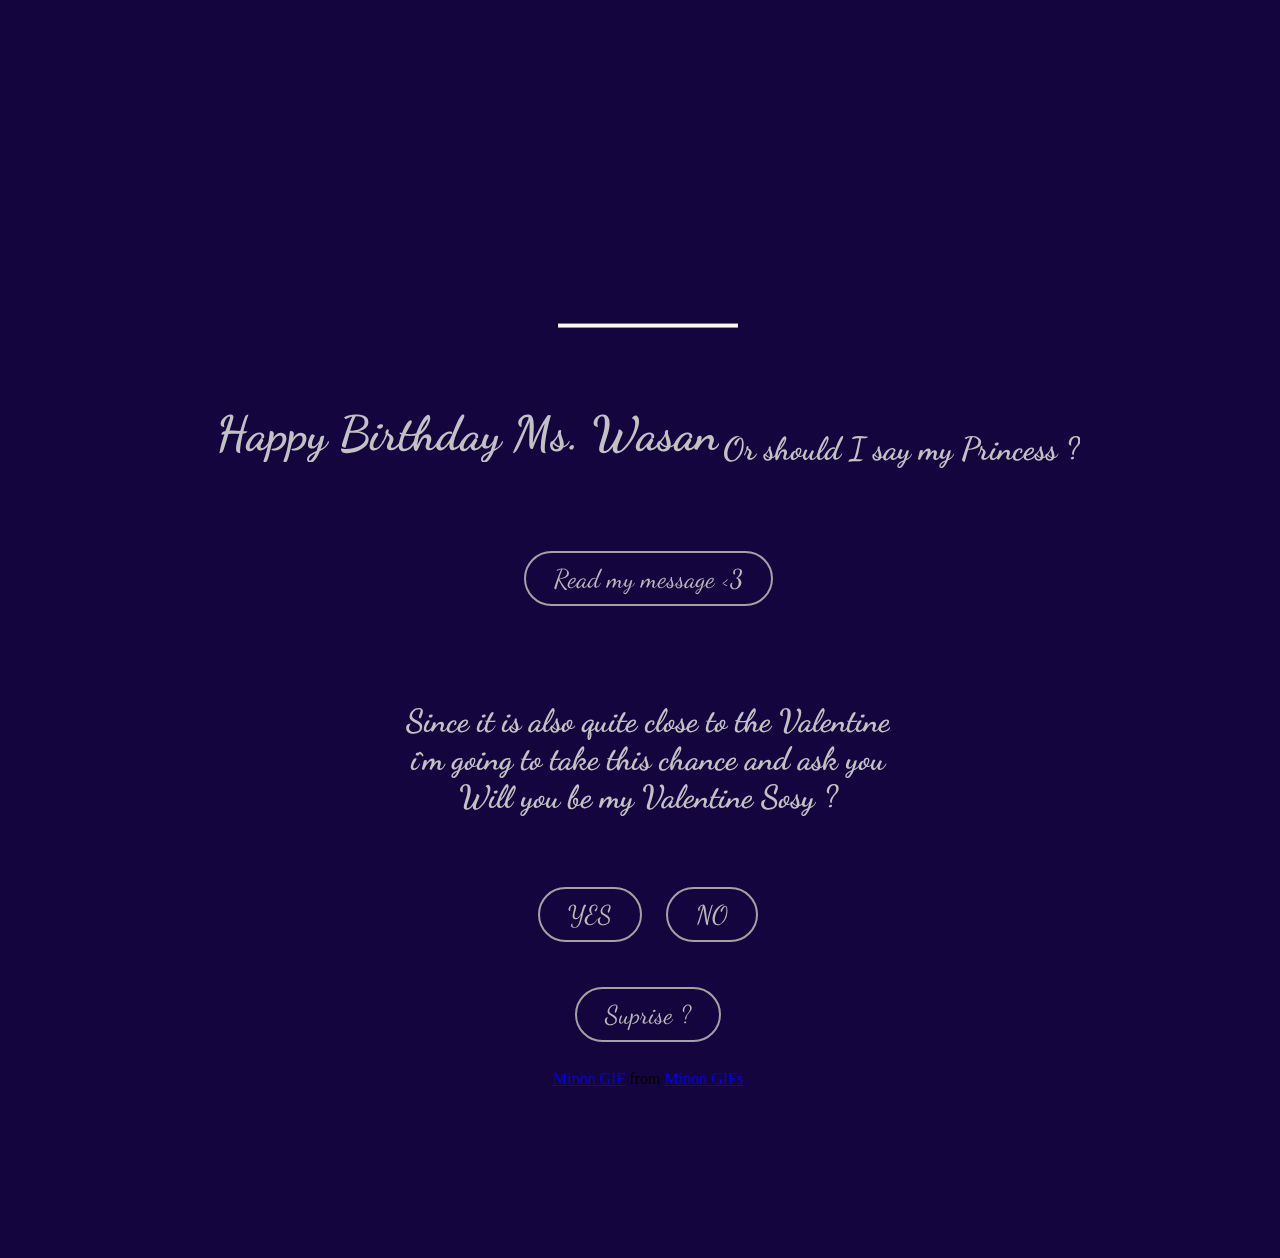
<file: index.html>
<!DOCTYPE html>
<html lang="en" >
<head>
  <meta charset="UTF-8">
  <title>Wasan's Birthday</title>
  <link rel="stylesheet" href="https://public.codepenassets.com/css/reset-2.0.min.css">
  <link href="https://fonts.googleapis.com/css2?family=Sacramento&display=swap" rel="stylesheet">
<link href="https://fonts.googleapis.com/css2?family=Dancing+Script&display=swap" rel="stylesheet">
<link rel="stylesheet" href="./style.css">

<style>

   .gif-wrapper {
      width: 60%;           /* 20% bigger than 50% */
      max-width: 1000px;     /* optional max width */
      margin: 0 auto;       /* center */
    }

    /* Make the iframe inside scale */ 
    .gif-wrapper iframe {
      width: 100% !important;
      height: auto !important;
    }

</style>


</head>
<body>
    <div id="confetti-container"></div>

<div class="candle">
    <div class="fire"></div>
    <div class="fire"></div>
    <div class="fire"></div>
    <div class="fire"></div>
    <div class="fire"></div>
</div>
<svg id="cake" version="1.1" x="0px" y="0px" width="200px" height="500px" viewBox="0 0 200 500" enable-background="new 0 0 200 500" xml:space="preserve">
    <path fill="#a88679" d="M173.667-13.94c-49.298,0-102.782,0-147.334,0c-3.999,0-4-16.002,0-16.002
        c44.697,0,96.586,0,147.334,0C177.667-29.942,177.668-13.94,173.667-13.94z">
        <animate id="bizcocho_3" attributeName="d" calcMode="spline" keySplines="0 0 1 1; 0 0 1 1" begin="relleno_2.end" dur="0.3s" fill="freeze" values="
                          M173.667-13.94c-49.298,0-102.782,0-147.334,0c-3.999,0-4-16.002,0-16.002
        c44.697,0,96.586,0,147.334,0C177.667-29.942,177.668-13.94,173.667-13.94z
                          ;
                          M173.667,411.567c-47.995,12.408-102.955,12.561-147.334,0
        c-3.848-1.089-0.189-16.089,3.661-15.002c44.836,12.66,90.519,12.753,139.427,0.07
        C173.293,395.631,177.541,410.566,173.667,411.567z
                          ;
                          M173.667,427.569c-49.795,0-101.101,0-147.334,0c-3.999,0-4-16.002,0-16.002
        c46.385,0,97.539,0,147.334,0C177.668,411.567,177.667,427.569,173.667,427.569z
                          " />
    </path>
    <path fill="#8b6a60" d="M100-178.521c1.858,0,3.364,1.506,3.364,3.363c0,0,0,33.17,0,44.227
        c0,19.144,0,57.431,0,76.574c0,10.152,0,40.607,0,40.607c0,1.858-1.506,3.364-3.364,3.364l0,0c-1.858,0-3.364-1.506-3.364-3.364c0,0,0-30.455,0-40.607c0-19.144,0-57.432,0-76.575c0-11.057,0-44.226,0-44.226C96.636-177.015,98.142-178.521,100-178.521
        L100-178.521z">
        <animate id="relleno_2" attributeName="d" calcMode="spline" keySplines="0 0 1 1; 0 0 1 1; 0 0 0.58 1" begin="bizcocho_2.end" dur="0.5s" fill="freeze" values="
                          M100-178.521c1.858,0,3.364,1.506,3.364,3.363c0,0,0,33.17,0,44.227
        c0,19.144,0,57.431,0,76.574c0,10.152,0,40.607,0,40.607c0,1.858-1.506,3.364-3.364,3.364l0,0c-1.858,0-3.364-1.506-3.364-3.364c0,0,0-30.455,0-40.607c0-19.144,0-57.432,0-76.575c0-11.057,0-44.226,0-44.226C96.636-177.015,98.142-178.521,100-178.521
        L100-178.521z
                          ;
                          M100,267.257c1.858,0,3.364,1.506,3.364,3.363c0,0,0,33.17,0,44.227
        c0,19.143,0,57.43,0,76.574c0,10.151,0,40.606,0,40.606c0,1.858-1.506,3.364-3.364,3.364l0,0c-1.858,0-3.364-1.506-3.364-3.364
        c0,0,0-30.455,0-40.606c0-19.145,0-57.432,0-76.576c0-11.057,0-44.225,0-44.225C96.636,268.763,98.142,267.257,100,267.257
        L100,267.257z
                          ;
                          M93.928,405.433c-0.655,6.444-0.102,9.067,2.957,11.798c0,0,8.083,5.571,16.828,3.503
        c18.629-4.406,43.813,6.194,50.792,7.791c14.75,3.375,9.162,6.867,9.162,6.867c-2.412,2.258-58.328,0-73.667,0l0,0
        c-1.858,0-69.995,2.133-73.667,0c0,0-3.337-2.439,6.172-5.992c11.375-4.25,52.875,8.822,47.139-9.442
        c-6.333-20.167,5.226-21.514,5.226-21.514c3.435-0.915,12.78-6.663,10.923-0.546L93.928,405.433z
                          ;
                          M102.242,427.569c5.348,0,14.079,0,17.462,0c0,0,17.026,0,27.504,0
        c19.143,0,20.39-3.797,26.459,0c3,1.877,0,7.823,0,7.823c-2.412,2.258-58.328,0-73.667,0l0,0c-1.858,0-67.187,0-73.667,0
        c0,0-4.125-4.983,0-7.823c5.201-3.58,16.085,0,23.725,0c8.841,0,20.762,0,20.762,0c3.686,0,8.597,0,19.511,0H102.242z
                          " />
    </path>
    <path fill="#a88679" d="M173.667-15.929c-46.512,0-105.486,0-147.334,0c-3.999,0-4-16.002,0-16.002
        c43.566,0,97.96,0,147.334,0C177.667-31.931,177.666-15.929,173.667-15.929z">
        <animate id="bizcocho_2" attributeName="d" calcMode="spline" keySplines="0 0 1 1; 0 0 1 1; 0.25 0 0.58 1" begin="relleno_1.end" dur="0.5s" fill="freeze" values="
                          M173.667-15.929c-46.512,0-105.486,0-147.334,0c-3.999,0-4-16.002,0-16.002
        c43.566,0,97.96,0,147.334,0C177.667-31.931,177.666-15.929,173.667-15.929z
                          ;
                          M173.434,445.393c-47.269,8.001-105.245,8.001-147.334,0c-3.929-0.747-0.692-16.543,3.243-15.824
        c43.828,8.001,92.165,8.001,140.739,0C174.029,428.918,177.377,444.726,173.434,445.393z
                          ;
                          M173.667,449.514c-47.576-5.454-102.799-5.744-147.333,0c-3.966,0.512-3.938-15.297,0-16.002
        c43.683-7.823,97.646-8.026,147.333,0C177.616,434.15,177.642,449.969,173.667,449.514z
                          ;
                          M173.667,451.394c-49.298,0-102.782,0-147.334,0c-3.999,0-4-16.002,0-16.002
        c44.697,0,96.586,0,147.334,0C177.667,435.392,177.668,451.394,173.667,451.394z
                          " />
    </path>
    <path fill="#8b6a60" d="M101.368-73.685c0,12.164,0,15.18,0,28.519c0,22.702,0-13.661,0,8.304c0,14.48,0,18.233,0,30.512
        c0,1.753-2.958,1.847-2.958,0c0-12.68,0-16.277,0-30.401c0-21.983,0,11.66,0-8.305c0-13.027,0-15.992,0-28.628
        C98.411-75.883,101.368-75.592,101.368-73.685z">
        <animate id="relleno_1" attributeName="d" calcMode="spline" keySplines="0 0 1 1; 0 0 1 1; 0 0 0.6 1" begin="bizcocho_1.end" dur="0.5s" fill="freeze" values="
                          M101.368-73.685c0,12.164,0,15.18,0,28.519c0,22.702,0-13.661,0,8.304c0,14.48,0,18.233,0,30.512
        c0,1.753-2.958,1.847-2.958,0c0-12.68,0-16.277,0-30.401c0-21.983,0,11.66,0-8.305c0-13.027,0-15.992,0-28.628
        C98.411-75.883,101.368-75.592,101.368-73.685z
                          ;
                          M101.368,350.885c0,12.164,0,65.18,0,78.518c0,22.703,0-33.66,0-11.695c0,14.48,0,28.232,0,40.512
        c0,1.753-2.958,1.847-2.958,0c0-12.68,0-26.277,0-40.402c0-21.982,0,31.66,0,11.695c0-13.027,0-65.992,0-78.627
        C98.411,348.686,101.368,348.977,101.368,350.885z
                          ;
                          M128.38,447.567c37.626,6.312,39.303,13.658,26.833,12.833c-22.653-1.499-13.636-0.831-23.302-0.831
        c-14.48,0-17.884,0-30.163,0c-2.087,0-2.068,0-3.915,0c-13.333,0-8.963,0-23.088,0c-11.668,0-14.062,5.995-27.532,1.164
        c-12.629-4.529,38.667-3.167,46.833-17.333C100.077,432.94,105.546,443.736,128.38,447.567z
                          ;
                          M173.667,451.394c2.875,0,2.997,9.257,0,9.131c-22.662-0.956-32.09-0.956-41.756-0.956
        c-14.48,0-17.884,0-30.163,0c-2.087,0-2.068,0-3.915,0c-13.333,0-8.963,0-23.088,0c-11.668,0-34.99-0.294-48.412,1.831
        c-4.109,0.65-3.01-10.006,0-10.006C37.129,451.394,149.379,451.394,173.667,451.394z
                          " />
    </path>
    <path fill="#a88679" d="M173.667,21.571c-33.174,0-111.467,0-147.334,0c-4,0-4-16.002,0-16.002c39.836,0,105.982,0,147.334,0
        C177.668,5.569,177.667,21.571,173.667,21.571z">
        <animate id="bizcocho_1" attributeName="d" calcMode="spline" keySplines="0 0 1 1; 0 0 1 1; 0 0 1 1; 0.25 0 1 1; 0 0 1 1; 0.25 0 0.6 1" begin="2s" dur="0.8s" fill="freeze" values="
                          M173.667,21.571c-33.174,0-111.467,0-147.334,0c-4,0-4-16.002,0-16.002c39.836,0,105.982,0,147.334,0
        C177.668,5.569,177.667,21.571,173.667,21.571z
                          ;
                          M173.667,459.569c-33.197,16.002-110.782,16.002-147.334,0c-3.664-1.604,1.614-15.617,5.337-14.153
        c40.702,16.002,94.289,16.104,136.505,0.103C171.917,444.1,177.271,457.832,173.667,459.569z
                          ;
                          M171.817,475.571c-39.361-3.001-105.438-2.571-143.556,0c-3.991,0.27-7.377-14.736-3.387-15.014
        c41.553-2.888,104.421-3.121,150.51-0.233C179.378,460.574,175.806,475.875,171.817,475.571z
                          ;
                          M171.817,459.564c-38.8-12.188-104.504-13.762-143.556,0c-3.772,1.329-7.961-12.604-4.178-13.905
        c40.864-14.064,105.114-15.52,151.918-0.973C179.822,445.874,175.634,460.762,171.817,459.564z
                          ;
                          M173.667,475.571c-46.376-5.005-105.924-4.003-147.334,0c-3.981,0.385-3.479-15.421,0.479-16.002
        c43.087-6.327,97.705-7.083,146.855,0.438C177.621,460.613,177.644,476,173.667,475.571z
                          ;
                          M173.667,474.117c-46.376,1.866-105.638,2.01-147.334,0c-3.995-0.192-3.52-16.144,0.479-16.002
        c43.794,1.55,96.341,1.541,145.723,0C176.532,457.99,177.663,473.956,173.667,474.117z
                          ;
                          M173.667,475.571c-46.512,0-105.486,0-147.334,0c-3.999,0-4-16.002,0-16.002c43.566,0,97.96,0,147.334,0
        C177.667,459.569,177.666,475.571,173.667,475.571z
                          " />
    </path>
    <path fill="#fefae9" d="M104.812,113.216c0,3.119-2.164,5.67-4.812,5.67c-2.646,0-4.812-2.551-4.812-5.67c0-5.594,0-16.782,0-22.375
    c0-5.143,0-15.427,0-20.568c0-7.333,0-21.998,0-29.33c0-5.523,0-16.569,0-22.092c0-3.295,0-9.885,0-13.181
    C95.188,2.551,97.353,0,100,0c2.648,0,4.812,2.551,4.812,5.669c0,3.248,0,9.743,0,12.991c0,5.428,0,16.284,0,21.711
    c0,7.618,0,22.854,0,30.472c0,4.952,0,14.854,0,19.807C104.812,96.292,104.812,107.576,104.812,113.216z">
        <animate id="crema" attributeName="d" calcMode="spline" keySplines="0 0 1 1; 0 0 1 1; 0 0 1 1; 0.25 0 1 1; 0 0 1 1; 0 0 0.58 1" begin="bizcocho_3.end" dur="2s" fill="freeze" values="
                          M104.812,113.216c0,3.119-2.164,5.67-4.812,5.67c-2.646,0-4.812-2.551-4.812-5.67c0-5.594,0-16.782,0-22.375
    c0-5.143,0-15.427,0-20.568c0-7.333,0-21.998,0-29.33c0-5.523,0-16.569,0-22.092c0-3.295,0-9.885,0-13.181
    C95.188,2.551,97.353,0,100,0c2.648,0,4.812,2.551,4.812,5.669c0,3.248,0,9.743,0,12.991c0,5.428,0,16.284,0,21.711
    c0,7.618,0,22.854,0,30.472c0,4.952,0,14.854,0,19.807C104.812,96.292,104.812,107.576,104.812,113.216z
                          ;
                          M104.812,405.897c0,3.119-2.164,5.67-4.812,5.67c-2.646,0-4.812-2.551-4.812-5.67c0-5.594,0-16.782,0-22.376
    c0-5.143,0-15.426,0-20.568c0-7.332,0-21.997,0-29.33c0-5.522,0-16.568,0-22.092c0-3.295,0-9.885,0-13.181
    c0-3.118,2.165-5.669,4.812-5.669c2.648,0,4.812,2.551,4.812,5.669c0,3.247,0,9.743,0,12.991c0,5.428,0,16.283,0,21.711
    c0,7.618,0,22.854,0,30.473c0,4.951,0,14.854,0,19.807C104.812,388.972,104.812,400.256,104.812,405.897z
                          ;
                          M111.873,411.567c-3.119,0-9.226,0-11.874,0c-2.646,0-7.748,0-10.867,0c-7.086,0-12.698,0-18.292,0
    c-6.592,0-12.871,7.371-19.166,3.008c-10.043-6.961-7.776-10.169,2.991-17.745c12.61-8.873,27.713,1.994,25.919-7.531
    c-2.589-13.742,11.008-14.513,11.365-17.789c0.441-4.051,4.235-11.107,8.051-8.175c3.113,2.393,1.007,8.008,0,13.159
    c-1.871,9.569,8.058,2.113,9.494,14.155c2.592,21.732,21.184-0.675,29.309,7.976c5.216,5.553,18.413,5.552,15.426,12.942
    c-3.131,7.745-15.825-4.369-23.8,2.903C126.261,418.271,118.301,411.567,111.873,411.567z
                          ;
                          M111.873,411.567c-3.119,0-9.226,0-11.874,0c-2.646,0-9.734,4.069-12.853,4.069
    c-7.086,0-10.712-4.069-16.306-4.069c-6.592,0-12.12,6.013-19.166,3.008c-7.053-3.008-7.458,2.026-18.659,1.165
    c-6.832-0.525-7.522-3.034-7.533-6.265c-0.037-10.336,22.073-2.452,36.613-2.628c10.234-0.124,19.856-1.439,37.905-2.102
    c16.642-0.61,32.699,1.552,46.009,1.927c12.438,0.351,29.663-8.99,31.532,3.315c0.773,5.093-5.605,3.342-11.211,9.579
    c-5.093,5.667-7.59-4.605-12.965-3.832c-8.269,1.189-14.962-8.537-22.937-1.265C126.261,418.271,118.301,411.567,111.873,411.567z
                          ;
                          M110.946,413.652c-2.904-1.137-8.405-2.748-12.446-0.97c-6.099,2.685-7.273,10.358-13.253,8.242
    c-7.843-2.775-8.953-5.008-14.546-5.01c-24.653-0.011-4.849,26.507-18.264,26.507c-12.377,0,5.791-33.537-19.422-26.682
    c-7.703,2.095-9.806-0.942-9.817-4.173c-0.037-10.336,24.357-4.544,38.897-4.72c10.234-0.124,19.856-1.439,37.905-2.102
    c16.642-0.61,32.699,1.552,46.009,1.927c12.438,0.351,28.973-8.865,31.532,3.315c1.449,6.896,0.318,15.624-3.874,15.624
    c-7.619,0-1.788-15.192-19.243-7.111c-7.581,3.51-15.963-9.738-26.669,1.066C120.644,426.744,118.381,416.561,110.946,413.652z
                          ;
                          M111.547,413.9c-2.969-0.956-8.775-0.949-13.167-0.5c-14.667,1.5-8.325,16.508-14.667,16.666
    c-6.667,0.166-0.167-13.5-13.013-14.151c-30.471-1.545-5.572,46.651-18.987,46.651c-12.377,0,10.333-50.166-18.667-44.5
    c-7.835,1.531-9.537-1.417-9.548-4.647c-0.037-10.336,23.675-5.177,38.215-5.353c10.234-0.124,20.618-1.671,38.667-2.333
    c16.642-0.61,32.023,1.458,45.333,1.833c12.438,0.351,33.819-8.431,33.199,4.001c-0.532,10.666,0.414,26.166-5.245,25.833
    c-7.606-0.447-2.954-31.5-19.243-18.899c-7.985,6.177-17.658-5.969-27.377,5.732C118.88,434.066,121.38,417.067,111.547,413.9z
                          ;
                          M111.547,415.233c-6.667-0.834-9.667,4.667-13.833,3.333c-19.649-6.291-8.158,22.176-14.5,22.334
    c-6.667,0.166,2.833-18-13.333-22.167c-29.544-7.615-9.667,43.833-20.167,43.833c-10.333,0,8.004-55.006-16.833-39
    c-7.5,4.833-9.508-3.78-9.299-7.004c0.799-12.329,23.592-7.153,38.132-7.329c10.234-0.124,20.238-1.505,38.287-2.167
    c16.642-0.61,32.903,1.125,46.213,1.5c12.438,0.351,35.058-5.579,31.863,6.451c-5.532,20.833,1.25,28.216-4.409,27.883
    c-7.606-0.447-6.058-37.895-20.62-23.333c-10.167,10.166-15.972-0.747-25,12C119.547,443.568,121.798,416.515,111.547,415.233z
                          " />
    </path>
    <rect x="10" y="475.571" fill="#fefae9" width="180" height="4" />
</svg>
<div class="text">
  <h1 class="typewriter">Happy Birthday Ms. Wasan</h1>
  <h2 class="typewriter">Or should I say my Princess ?</h2><br>  <br>
 <div class="buttons">

<button onclick="showMessage()">Read my message <3 </button>


<div id="msgBox" style="display:none;">

You mean the world to me Sosy <br>
Seeing you, hearing your voice, and texting you bring me the greatest happiness I’ve ever known. <br>

I hope you get everything you desire and have a wonderful year ahead with me tho 😹 😹<br>
I truly wish that all your dreams come true my love and be together on all of your Birthdays<br>

I adore you Ms. Wasan 💜  <br>

Happy Happy Birthday Again Sweetheart  <br>and I miss you alot
</div>

  <br><br> <br><br> 
   
    

  <h3 class="typewriter">Since it is also quite close to the Valentine<br> i`m going to take this chance and ask you<br> Will you be my Valentine Sosy ?</h3>

<div class="buttons" id="valentineButtons">
  <button onclick="goYes()">YES</button>
  <button onclick="goNo()">NO</button>
</div>
  <div class="buttons" id="Grad">
  <button onclick="goGrad()">Suprise ?</button>
 

</div>
<br>
  <div class="gif-wrapper">
    <div class="tenor-gif-embed" data-postid="9887453683667785394" data-share-method="host" data-aspect-ratio="0.935743" data-width="100%">
      <a href="https://tenor.com/view/minon-gif-9887453683667785394">Minon GIF</a> from 
      <a href="https://tenor.com/search/minon-gifs">Minon GIFs</a>
    </div>
    
  </div>

  <script type="text/javascript" async src="https://tenor.com/embed.js"></script>



</div>

<iframe
  id="bgMusic"
  width="0"
  height="0"
  src="https://www.youtube.com/embed/F_6Emq5dyXQ?autoplay=1&loop=1&playlist=F_6Emq5dyXQ&controls=0&mute=1"
  frameborder="0"
  allow="autoplay"
></iframe>




  <script src='//cdnjs.cloudflare.com/ajax/libs/jquery/2.1.3/jquery.min.js'></script><script  src="./script.js"></script>
</div>
</body>

</html>
</file>
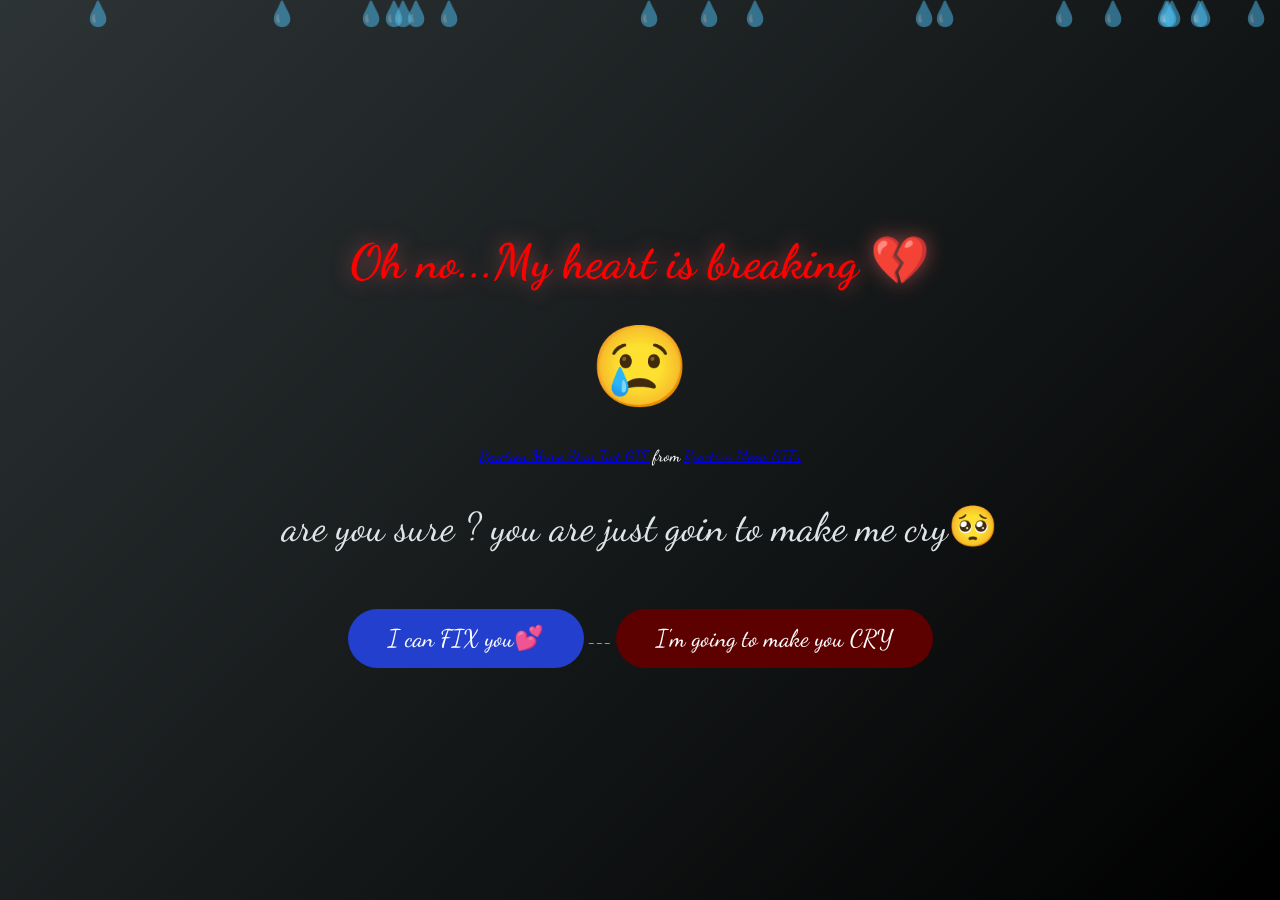
<file: no.html>
<!DOCTYPE html>
<html lang="en">
<head>
  <meta charset="UTF-8">
  <meta name="viewport" content="width=device-width, initial-scale=1.0">
  <title>She Said NOOOOOO</title>
<link href="https://fonts.googleapis.com/css2?family=Dancing+Script&display=swap" rel="stylesheet">
  <style>

.gif-wrapper {
  width: 50%;
  max-width: 300px;
  margin: 0 auto;
}

.gif-wrapper {
  width: 60%;   /* slightly bigger than 50% */
  max-width: 360px;  /* optional, adjust if needed */
  margin: 0 auto;
}

    body {
      margin: 0;
      height: 100vh;
      display: flex;
      align-items: center;
      justify-content: center;
      background: linear-gradient(135deg, #2d3436 0%, #000000 100%);
      overflow: hidden;
 font-family: 'Dancing Script', cursive;
    }

    .container {
      text-align: center;
      color: white;
      z-index: 2;
      animation: shake 0.5s;
    }

    @keyframes shake {
      0%, 100% { transform: translateX(0); }
      25% { transform: translateX(-20px); }
      75% { transform: translateX(20px); }
    }

    h1 {
      font-size: 3rem;
      margin: 0;
      color: #ff0000;
      text-shadow: 0 0 20px rgba(255, 107, 107, 0.5);
    }

    .sad-emoji {
      font-size: 5rem;
      margin: 30px 0;
      animation: cry 2s infinite;
      display: inline-block;
    }

    @keyframes cry {
      0%, 100% {
        transform: rotate(0deg);
      }
      25% {
        transform: rotate(-10deg);
      }
      75% {
        transform: rotate(10deg);
      }
    }

    .message {
      font-size: 2.5rem;
      margin-top: 30px;
      line-height: 1.6;
      color: #dfe6e9;
    }

    .try-again-btn {
      margin-top: 50px;
      display: inline-block;
      padding: 15px 40px;
      background: #223fcd;
      color: white;
      text-decoration: none;
      border-radius: 50px;
      font-size: 1.5rem;
      transition: all 0.3s ease;
      animation: pulse 2s infinite;
    }
    
   .no-again-btn {
      margin-top: 50px;
      display: inline-block;
      padding: 15px 40px;
      background: #5c0000;
      color: white;
      text-decoration: none;
      border-radius: 50px;
      font-size: 1.5rem;
      transition: all 0.3s ease;

    }

    @keyframes pulse {
      0%, 100% {
        transform: scale(1);
        box-shadow: 0 0 0 0 rgba(255, 107, 107, 0.7);
      }
      50% {
        transform: scale(1.05);
        box-shadow: 0 0 0 20px rgba(255, 107, 107, 0);
      }
    }

    .try-again-btn:hover {
      transform: scale(1.1);
      animation: none;
    }

   
    .tears {
      position: fixed;
      top: 0;
      left: 0;
      width: 100%;
      height: 100%;
      pointer-events: none;
      z-index: 1;
    }

    .tears span {
      position: absolute;
      color: rgba(100, 149, 237, 0.5);
      font-size: 1.5rem;
      animation: fall 3s infinite;
    }

    @keyframes fall {
      0% {
        transform: translateY(-100px);
        opacity: 0;
      }
      10% {
        opacity: 1;
      }
      90% {
        opacity: 1;
      }
      100% {
        transform: translateY(100vh);
        opacity: 0;
      }
    }

  </style>
</head>
<body>
  <div class="tears" id="tears"></div>
  
  <div class="container">
    <h1>Oh no...My heart is breaking 💔</h1>
    <div class="sad-emoji">😢</div>

  <div class="gif-wrapper">
    <div class="tenor-gif-embed" data-postid="1008675020749240053" data-share-method="host" data-aspect-ratio="1" data-width="100%">
      <a href="https://tenor.com/view/reaction-meme-stan-twt-funny-buckspendragon-minion-gif-1008675020749240053">Reaction Meme Stan Twt GIF</a> 
      from <a href="https://tenor.com/search/reaction+meme-gifs">Reaction Meme GIFs</a>
    </div>
  </div>

  <script type="text/javascript" async src="https://tenor.com/embed.js"></script>

<script type="text/javascript" async src="https://tenor.com/embed.js"></script>

    <div class="message">
     are you sure ? you are just goin to make me cry🥺
    </div>
    
      <a href="yes.html" class="try-again-btn">I can FIX you💕</a> ---           
      <a href="NoAgain.html" class="no-again-btn">I'm going to make you CRY</a>
  
  
  </div>

  <script>
    // Create falling tears
    const tearsContainer = document.getElementById('tears');
    for (let i = 0; i < 20; i++) {
      const tear = document.createElement('span');
      tear.textContent = '💧';
      tear.style.left = Math.random() * 100 + '%';
      tear.style.animationDelay = Math.random() * 3 + 's';
      tear.style.animationDuration = (Math.random() * 2 + 2) + 's';
      tearsContainer.appendChild(tear);
    }
  </script>
</body>
</html>
</file>
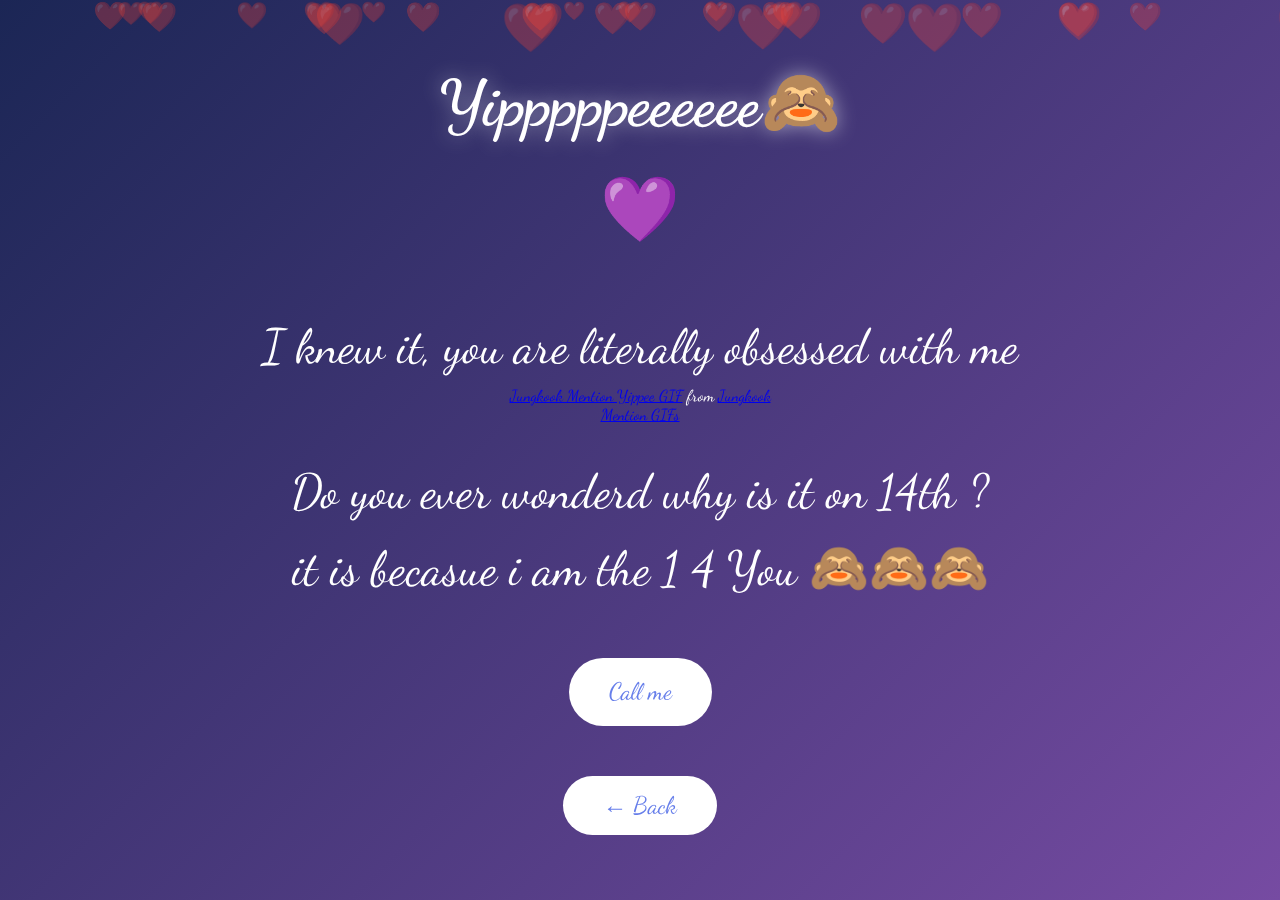
<file: yes.html>
<!DOCTYPE html>
<html lang="en">
<head>
  <meta charset="UTF-8">
  <meta name="viewport" content="width=device-width, initial-scale=1.0">
  <title> She Said YEEEEEEEEEEES </title>
<link href="https://fonts.googleapis.com/css2?family=Dancing+Script&display=swap" rel="stylesheet">
  <style>
    body {
      margin: 0;
      height: 100vh;
      display: flex;
      align-items: center;
      justify-content: center;
      background: linear-gradient(135deg, #1b2655 0%, #764ba2 100%);
      overflow: hidden;
   font-family: 'Dancing Script', cursive;
    }

     .gif-wrapper {
      width:100%;           /* 20% bigger than 50% */
      max-width: 300px;     /* optional max width */
      margin: 0 auto;       /* center */
    }

  
    .container {
      text-align: center;
      color: white;
      z-index: 2;
      animation: fadeInScale 1s ease-out;
    }

    @keyframes fadeInScale {
      from {
        opacity: 0;
        transform: scale(0.5);
      }
      to {
        opacity: 1;
        transform: scale(1);
      }
    }

    h1 {
      font-size: 4rem;
      margin: 0;
      text-shadow: 0 0 20px rgba(255, 255, 255, 0.5);
    }

    .message {
      font-size: 3rem;
      margin-top: 30px;
      line-height: 1.6;
    }

    .heart {
      font-size: 4rem;
      animation: heartbeat 1.5s infinite;
      display: inline-block;
      margin: 30px 0;
    }

    @keyframes heartbeat {
      0%, 100% {
        transform: scale(1);
      }
      25% {
        transform: scale(1.2);
      }
      50% {
        transform: scale(1);
      }
    }

 
    .hearts {
      position: fixed;
      top: 0;
      left: 0;
      width: 100%;
      height: 100%;
      pointer-events: none;
      z-index: 1;
    }

    .hearts span {
      position: absolute;
      color: rgba(255, 255, 255, 0.3);
      font-size: 2rem;
      animation: floatHearts 8s infinite;
    }

    @keyframes floatHearts {
      0% {
        transform: translateY(100vh) rotate(0deg);
        opacity: 0;
      }
      10% {
        opacity: 1;
      }
      90% {
        opacity: 1;
      }
      100% {
        transform: translateY(-100px) rotate(360deg);
        opacity: 0;
      }
    }

    .back-btn {
      margin-top: 50px;
      display: inline-block;
      padding: 15px 40px;
      background: white;
      color: #667eea;
      text-decoration: none;
      border-radius: 50px;
      font-size: 1.5rem;
      transition: all 0.3s ease;
    }
    
   .Insta-btn {
      margin-top: 50px;
      display: inline-block;
      padding: 15px 40px;
      background: white;
      color: #667eea;
      text-decoration: none;
      border-radius: 50px;
      font-size: 1.5rem;
      transition: all 0.3s ease;
    }
    

    .back-btn:hover {
      transform: scale(1.1);
      box-shadow: 0 10px 30px rgba(255, 255, 255, 0.3);
    }
  </style>
</head>
<body>
  <div class="hearts" id="hearts"></div>
  
  <div class="container">
    <h1>Yipppppeeeeee🙈 </h1>
    <div class="heart">💜</div>
      <div class="message">
        I knew it, you are literally obsessed with me
      </div>
    
  <div class="gif-wrapper">
    <div class="tenor-gif-embed" data-postid="4797531226790049058" data-share-method="host" data-aspect-ratio="1" data-width="100%">
      <a href="https://tenor.com/view/jungkook-mention-yippee-excited-yay-dance-gif-4797531226790049058">Jungkook Mention Yippee GIF</a> from 
      <a href="https://tenor.com/search/jungkook+mention-gifs">Jungkook Mention GIFs</a>
    </div>
  </div>

  <script type="text/javascript" async src="https://tenor.com/embed.js"></script>
    
    <div class="message">
      Do you ever wonderd why is it  on 14th ?<br>
it is becasue i am the 1 4 You 🙈🙈🙈<br>
      <a href="https://www.instagram.com/ifx1i/" class="Insta-btn">Call me</a>
    </div>
    <a href="index.html" class="back-btn">← Back</a>
  </div>

  <script>
    // Create floating hearts
    const heartsContainer = document.getElementById('hearts');
    for (let i = 0; i < 30; i++) {
      const heart = document.createElement('span');
      heart.textContent = '💜';
       heart.textContent = '❤️';
      heart.style.left = Math.random() * 100 + '%';
      heart.style.animationDelay = Math.random() * 8 + 's';
      heart.style.fontSize = (Math.random() * 2 + 1) + 'rem';
      heartsContainer.appendChild(heart);
    }
  </script>
</body>
</html>
</file>
<file: style.css>
@import url(https://fonts.googleapis.com/css?family=Lato:300italic);
html,
body {
  width: 100%;
  height: 100%;
}
body {
  width: 100%;
  height: 100%;
}
#confetti{
  position:fixed;
  inset:0;
  pointer-events:none;
  z-index:3;
}
#confetti-container {
  position: fixed;
  top: 0;
  left: 0;
  width: 100vw;
  height: 100vh;
  pointer-events: none;
  overflow: hidden;
}

@keyframes fall {
  to { transform: translateY(110vh); }
}



body {
  background: #14053f;
}

#cake {
  display: block;
  position: relative;
  margin: -10em auto 0 auto;
}

.candle {
  background: #ffffff;
  border-radius: 10px;
  position: absolute;
  top: 228px;
  left: 50%;
  margin-left: -5px;
  margin-top: -8.33333333px;
  width: 10px;
  height: 70px;
  transform: translateY(-300px);
  -webkit-backface-visibility: hidden;
          backface-visibility: hidden;
  -webkit-animation: in 500ms 6s ease-out forwards;
          animation: in 500ms 6s ease-out forwards;
}

.candle:after,
.candle:before {
  background: rgba(255, 0, 0, 0.4);
  content: "";
  position: absolute;
  width: 100%;
  height: 2.22222222px;
}

.candle:after {
  top: 15%;
  left: 0;
}

.candle:before {
  top: 45%;
  left: 0;
}

.fire {
  border-radius: 100%;
  position: absolute;
  top: -20px;
  left: 50%;
  margin-left: -2.6px;
  width: 6.66666667px;
  height: 18px;
}

.fire:nth-child(1) {
  -webkit-animation: fire 2s 6.5s infinite;
          animation: fire 2s 6.5s infinite;
}

.fire:nth-child(2) {
  -webkit-animation: fire 1.5s 6.5s infinite;
          animation: fire 1.5s 6.5s infinite;
}

.fire:nth-child(3) {
  -webkit-animation: fire 1s 6.5s infinite;
          animation: fire 1s 6.5s infinite;
}

.fire:nth-child(4) {
  -webkit-animation: fire 0.5s 6.5s infinite;
          animation: fire 0.5s 6.5s infinite;
}

.fire:nth-child(5) {
  -webkit-animation: fire 0.2s 6.5s infinite;
          animation: fire 0.2s 6.5s infinite;
}

@-webkit-keyframes fire {
  0%, 100% {
    background: rgba(254, 248, 97, 0.5);
    box-shadow: 0 0 40px 10px rgba(248, 233, 209, 0.2);
    transform: translateY(0) scale(1);
  }
  50% {
    background: rgba(255, 50, 0, 0.1);
    box-shadow: 0 0 40px 20px rgba(248, 233, 209, 0.2);
    transform: translateY(-20px) scale(0);
  }
}
@keyframes fire {
  0%, 100% {
    background: rgba(254, 248, 97, 0.5);
    box-shadow: 0 0 40px 10px rgba(248, 233, 209, 0.2);
    transform: translateY(0) scale(1);
  }
  50% {
    background: rgba(255, 50, 0, 0.1);
    box-shadow: 0 0 40px 20px rgba(248, 233, 209, 0.2);
    transform: translateY(-20px) scale(0);
  }
}
@-webkit-keyframes in {
  to {
    transform: translateY(0);
  }
}
@keyframes in {
  to {
    transform: translateY(0);
  }
}
.text {
  margin-top: 25px;           
  text-align: center;
}

.text h1 {
font-family: 'Dancing Script', cursive;
  font-size: 3rem;         
  color: rgb(194, 194, 194);
  white-space: nowrap;
  overflow: hidden;
  display: inline-block;
}

.text h2 {
font-family: 'Dancing Script', cursive;
  font-size: 2rem;           
  color: rgb(194, 194, 194);
  white-space: nowrap;
  overflow: hidden;
  display: inline-block;
}

.text h3 {
font-family: 'Dancing Script', cursive;
  font-size: 2rem;           
  color: rgb(194, 194, 194);
  white-space: nowrap;
  overflow: hidden;
  display: inline-block;
}


.typewriter {
  animation:
    typing 2s steps(30, end) forwards,
    blink .7s infinite;
}


@keyframes typing {
  from { width: 0; }
  to { width: 100%; }
}


@keyframes blink {
  50% { border-color: transparent; }
}

.buttons {
  margin-top: 25px;
  text-align: center;
}

.buttons button {
  font-family: 'Dancing Script', cursive;
  font-size: 1.6rem;
  color: rgb(185, 185, 185);
  background: transparent;
  border: 2px solid rgb(163, 163, 163);
  padding: 10px 28px;
  margin: 10px;
  border-radius: 30px;
  cursor: pointer;
  transition: all 0.3s ease;
}

.buttons button:hover {
  background: #ff4444;
  color: white;
  transform: scale(1.1);
  box-shadow: 0 0 30px rgba(255, 68, 68, 0.6);
}

.btn-yes:active,
.btn-no:active {
  transform: scale(0.95);
}

#msgBox {
  display: none;
  color: white;
  font-family: 'Dancing Script', cursive;
  font-size: 1.4rem;
  margin-top: 20px;
  white-space: normal;   /* VERY IMPORTANT */
  overflow: visible;     /* VERY IMPORTANT */
  border: none;          /* remove typing cursor effect */
  z-index: 50;
  position: relative;
}



#cake,
.candle,
#confetti-container {
  pointer-events: none;
}

.text {
  position: relative;
  z-index: 20;
}



@keyframes fall {
    0% { transform: translateY(0) rotate(0deg); }
    100% { transform: translateY(110vh) rotate(360deg); }

    
    
}
</file>
